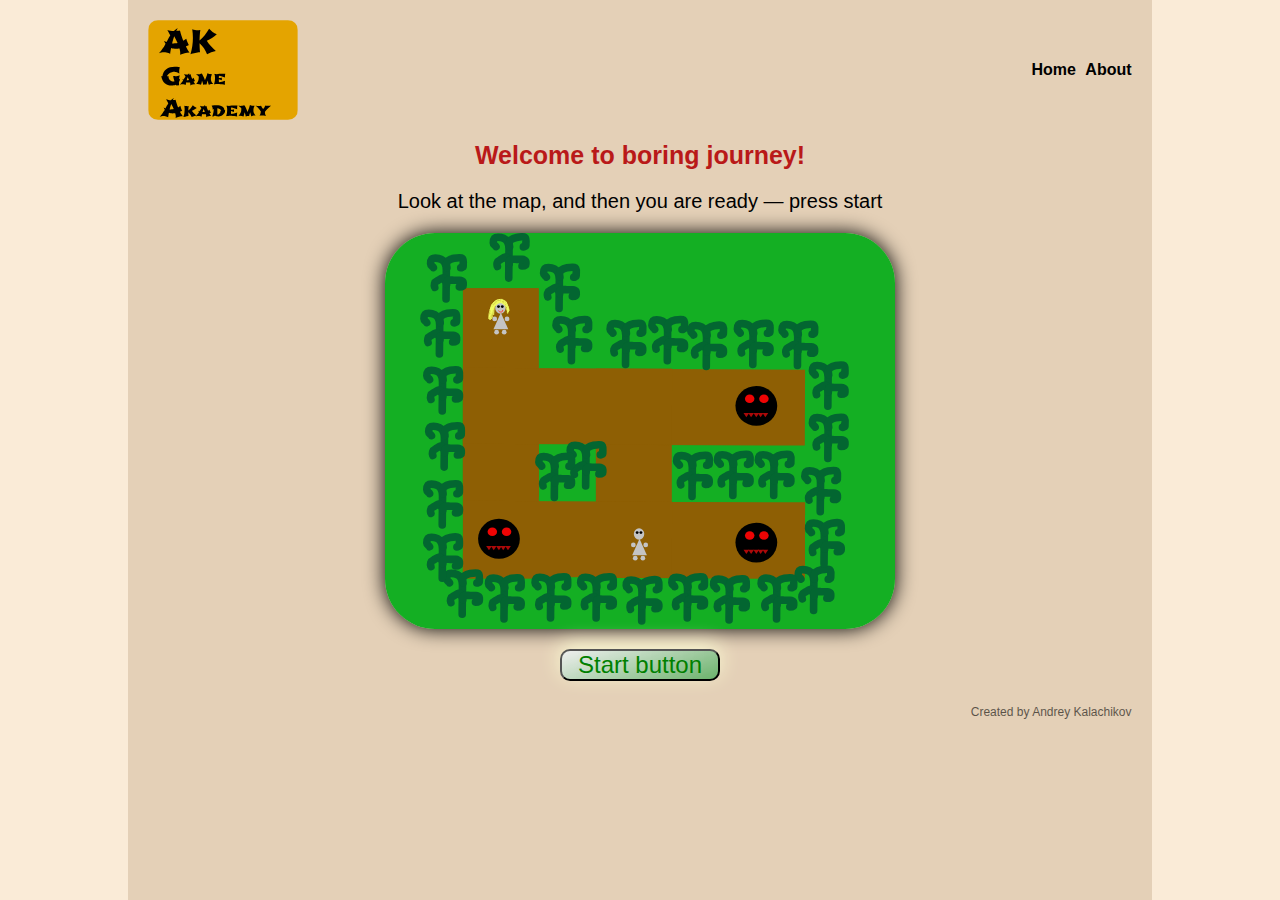
<file: boring__journey/boring__journey.html>
<!DOCTYPE html>
<html lang="en">
<head>
    <meta charset="UTF-8">
    <meta http-equiv="X-UA-Compatible" content="IE=edge">
    <meta name="viewport" content="width=device-width, initial-scale=1.0">
    <link rel="stylesheet" href="../index.css">
    <link rel="icon" href='../images/icon.png' type="image">
    <title>Boring journey</title>
</head>
  <body class="page">
    <div class="page__container">
      <header class="header">
        <img src="../images/AKGAlogo.svg" alt="logo" class="header-logo">
        <nav class="header__menu">
          <a href="../index.html" class="header__link">Home</a>
          <a href="../about/about.html" class="header__link">About</a>
        </nav>
      </header>

      <main class="boring-journey-main-section">
        <h2 class="boring-journey-main-section__title">Welcome to boring journey!</h2>
        <p class="boring-journey-main-section__text">Look at&nbsp;the map, and then you are ready&nbsp;&mdash; press start</p>
        <img src="../images/map0.svg" alt="map" class="boring-journey-main-section__image">
        <button class="boring-journey-main-section__button">Start button</button>
      </main>

      <footer class="footer">
        <p class="footer__text">Created by Andrey Kalachikov</p>
      </footer>

    </div>
    <script src="boring__journey.js"></script>
  </body>
</html>
</file>
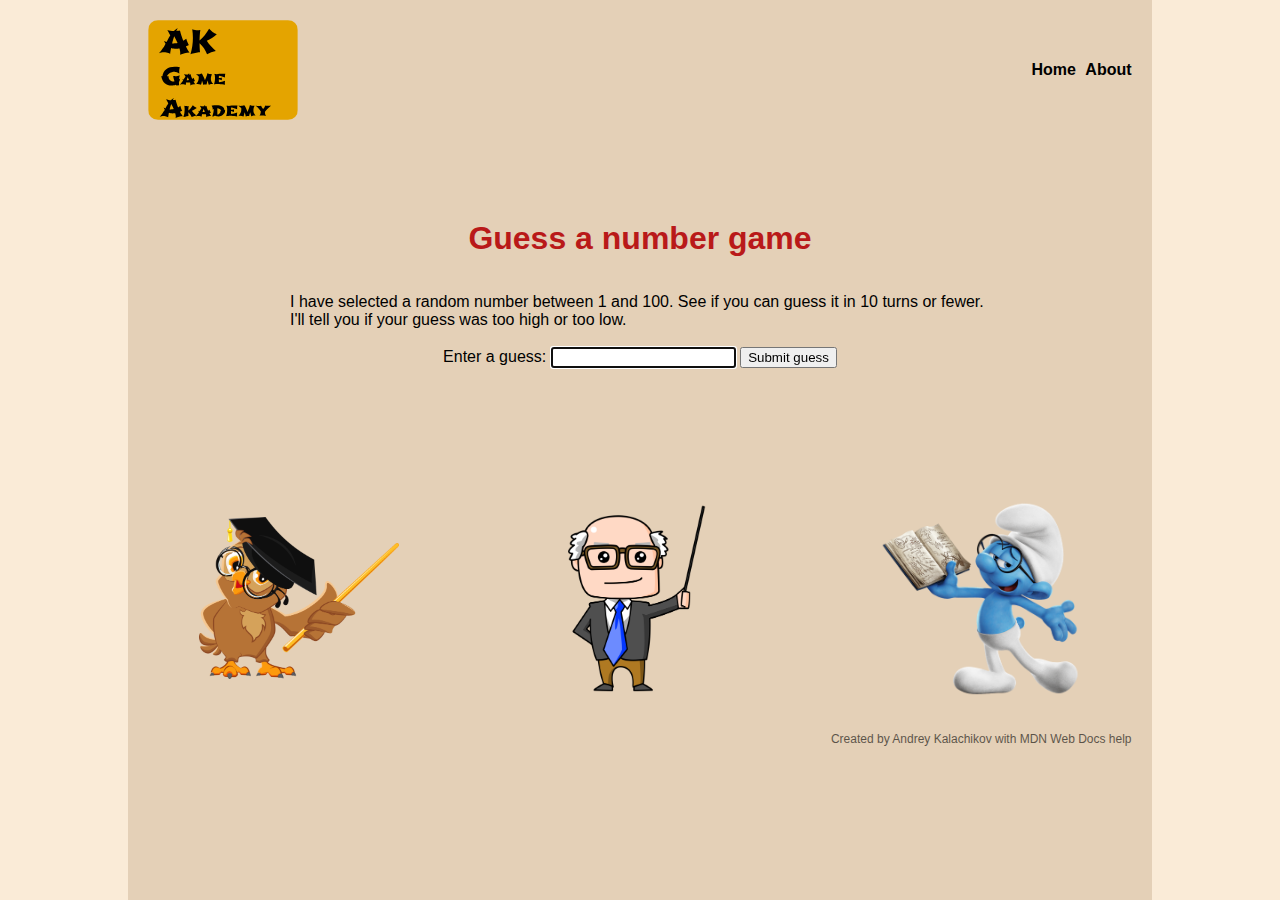
<file: guess_a_number/guess_a_number.html>
<!DOCTYPE html>
<html lang="en">
<head>
    <meta charset="UTF-8">
    <meta http-equiv="X-UA-Compatible" content="IE=edge">
    <meta name="viewport" content="width=device-width, initial-scale=1.0">
    <link rel="stylesheet" href="../index.css">
    <link rel="icon" href='../images/guess_a_number_icon.png' type="image">
    <title>Guess_a_number</title>
</head>
  <body class="page">
    <div class="page__container">
      <header class="header">
        <img src="../images/AKGAlogo.svg" alt="logo" class="header-logo">
        <nav class="header__menu">
          <a href="../index.html" class="header__link">Home</a>
          <a href="../about/about.html" class="header__link">About</a>
        </nav>
      </header>

      <section class="main-section">
        <h1 class="main-section__title">Guess a number game</h1>
        <p class="main-section__text">I have selected a random number between 1 and 100. See if you can guess it in 10 turns or fewer. I'll tell you if your guess was too high or too low.</p>

        <form class="form">
          <label for="guessField">Enter a guess: </label>
          <input type="text" id="guessField" class="guessField">
          <input type="submit" value="Submit guess" class="guessSubmit">
        </form>

        <div class="resultParas">
          <p class="guesses"></p>
          <p class="lastResult"></p>
          <p class="lowOrHi"></p>
        </div>
      </section>
      <section class="decoration-section">
        <div class="decoration-section__element decoration-section__element_kind_one"></div>
        <div class="decoration-section__element decoration-section__element_kind_two"></div>
        <div class="decoration-section__element decoration-section__element_kind_three"></div>
      </section>

      <footer class="footer">
        <p class="footer__text">Created by Andrey Kalachikov with MDN Web Docs help</p>
      </footer>

    </div>
    <script src="guess_a_number.js"></script>
  </body>
</html>
</file>
<file: index.css>
/* Общие стили */
.page {
  margin: 0;
  font-family: sans-serif;
  background-color: antiquewhite;
}
.page__container {
  min-height: 100vh;
  background-color: rgb(228, 208, 183);
  width: 80%;
  max-width: 1024px;
  min-width: 320px;
  margin: auto;
}

.header {
  display: flex;
  justify-content: space-between;
  align-items: center;
  padding: 2%;
}
.header-logo {
  border-radius: 10px;
  width: 150px;
  height: 100px;
}
.header__menu {
  display: flex;
  justify-content: space-between;
  min-width: 100px;
}
.header__link {
  text-decoration: none;
  color: black;
  font-weight: bold;
  transition: 1s;
}
.header__link:hover {
  color: green;
  transform: scale(1.1);
}

/* Ссылки на игры на домашней странице */
.game-links {
  margin: 0 auto;
  padding: 30px 0;
  max-width: 90%;
  display: grid;
  grid-template-columns: repeat(auto-fit, minmax(300px, 1fr));
  gap: 26px;
}
.game-links__link {
  display: inline-block;
  width: 100%;
  height: 300px;
  background-color: aliceblue;
  box-shadow: 0 0 10px red;
  transition: 1s;
}
.game-links__link:hover{
  transform: scale(1.05);
  box-shadow: 0 0 15px rgb(20, 245, 20);
}
.game-links__image {
  width: 100%;
  height: 100%;
}

/* Основная секция везде кроме boring journey */
.main-section {
  display: flex;
  flex-direction: column;
  align-items: center;
  padding: 6% 6% 0;
}
.main-section__title {
  color: rgb(185, 25, 25);
  margin: 2%;
}
.main-section__text {
  margin: 2% auto;
  max-width: 700px;
}

/* Основная секция boring journey */
.boring-journey-main-section {
  display: grid;
  justify-content: center;
  gap: 20px;
}
.boring-journey-main-section__title {
  margin: 0 auto;
  color: rgb(185, 25, 25);
  font-size: 25px;
}
.boring-journey-main-section__text {
  margin: 0 auto;
  font-size: 20px;
  text-align: center;
}
.boring-journey-main-section__image {
  margin: 0 auto;
  max-width: 95%;
  box-shadow: 0px 0px 20px black;
  border-radius: 50px;
}

@media screen and (max-width:730px) {
  .boring-journey-main-section__title {
    font-size: 20px;
  }
  .boring-journey-main-section__text {
    font-size: 15px;
  }
}

.boring-journey-main-section__button {
  cursor: pointer;
  width: fit-content;
  margin: 0 auto;
  padding: 0 1rem;
  font-size: 1.5rem;
  color: green;
  border-radius: 10px;
  background-image: linear-gradient(160deg, transparent, rgb(108, 179, 108));
  box-shadow: 0px -5px 20px lightgoldenrodyellow;
  transition: 2s;
}
.boring-journey-main-section__button:hover{
  transform: scale(1.15);
}

/* Стили для игры guess a number */
.lastResult {
  text-align: center;
  color: antiquewhite;
  padding: 3px;
}
.guessSubmit {
  cursor: pointer;
}
.resultParas {
  min-height: 120px;
}
.lowOrHi {
  margin-bottom: 7px;
}

/* Стили декоративной секции с картинками */
.decoration-section {
  min-height: 220px;
  display: flex;
  justify-content: space-around;
  align-items: center;
}
.decoration-section__element {
  height: 200px;
  width: 200px;
  background-size: contain;
  background-position: center;
  background-repeat: no-repeat;
  background-color: transparent;
}
.decoration-section__element_kind_one {
  background-image: url(./images/umnik20.png);
}
.decoration-section__element_kind_two {
  background-image: url(./images/umnikded.png);
}
.decoration-section__element_kind_three {
  background-image: url(./images/umnik21.png);
}

/* Кнопка хода в boring journey */
#moveButton {
  cursor: pointer;
  width: fit-content;
  margin: 0 auto;
  padding: 0 1rem;
  font-size: 1.5rem;
  color: rgb(255, 166, 0);
  border-radius: 10px;
  background-image: linear-gradient(160deg, transparent, rgb(240, 238, 120));
  box-shadow: 0px -5px 20px lightgoldenrodyellow;
  transition: 2s;
}
#moveButton:hover{
  transform: scale(1.1);
}
.boring-journey-main-section__button_invisible {
  display: none;
}

/* Футер */
.footer {
  display: flex;
  justify-content: flex-end;
}
.footer_page_about {
  padding-top: 150px;
}
.footer__text {
  margin: 0;
  opacity: .6;
  font-size: 12px;
  padding-top: 24px;
  padding-right: 2%;
}


@media screen and (max-width:540px) {
  .form {
    display: flex;
    flex-flow: row wrap;
    justify-content: center;
  }
  .guessField {
    margin-bottom: 3px;
  }
}
</file>
